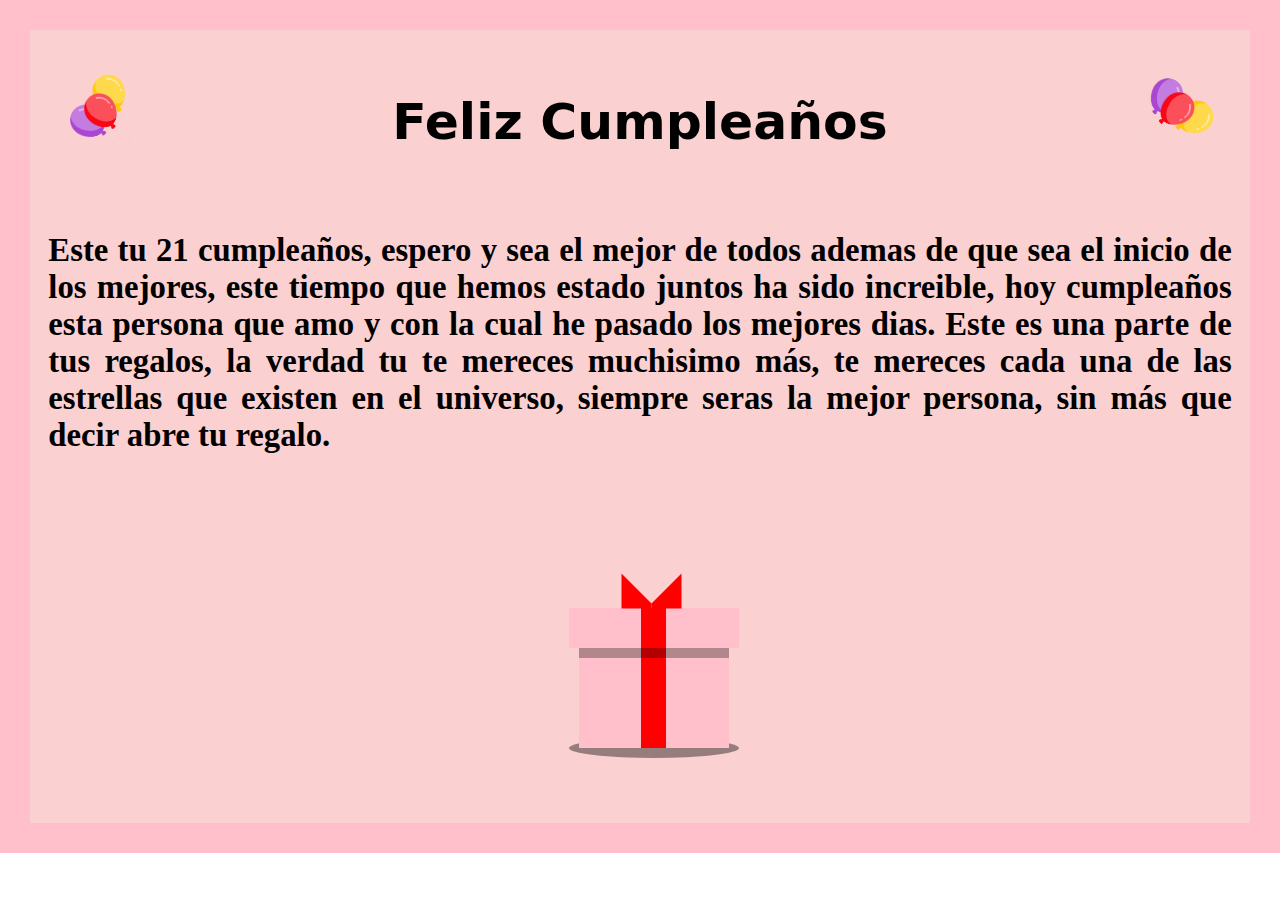
<file: birthdaysPages.html>
<!DOCTYPE html>
<html lang="en">
<head>
    <meta charset="UTF-8">
    <meta name="viewport" content="width=device-width, initial-scale=1.0">
    <title>Birthdays</title>
    <link rel="stylesheet" href="./styles/birthdaysStyles.css">
</head>
<body>
    <section class="Birthdays">
        <div class="headerBirthdays">
            <img src="./assets/balloons-party-illustration-free-png.webp "alt="globos" class="balloonsImg" id="left">
            <div class="tittleBD">
                <h2>Feliz Cumpleaños</h2> 
            </div>
            <img src="./assets/balloons-party-illustration-free-png.webp "alt="globos" class="balloonsImg" id="right">   
        </div>
        <div>
            <div class="descriptionBirthDay">
                <h3>Este tu 21 cumpleaños, espero y sea el mejor de todos ademas de que sea el inicio de los mejores, este tiempo que hemos estado
                    juntos ha sido increible, hoy cumpleaños esta persona que amo y con la cual he pasado los mejores dias. Este es una parte de tus
                    regalos, la verdad tu te mereces muchisimo más, te mereces cada una de las estrellas que existen en el universo, siempre seras la mejor 
                    persona, sin más que decir abre tu regalo.
                </h3>
            </div>
            <div class="divGift">
                <div class="giftContainer"> 
                    <div class="gift">
                        <input type="checkbox" id="click">
                        <label for="click" class="click"></label>
                        <div class="wishes">Te amo y te amaré eternamente</div>
                    </div>
                </div>
            </div>
        </div>
    </section>
</body>
</html>
</file>
<file: styles/birthdaysStyles.css>
*{
    margin: 0%;
}

.Birthdays{
    display: flex;
    border:30px solid pink;
    background-color: #FAD0D0 ;
    flex-direction: column;
}

.balloonsImg{
    width: 35%;
    height: auto;
    margin: 50px;
}
#left{
    transform: rotate(-45deg);
}

#right{
    transform: rotate(45deg);
    justify-self: right;
}

.headerBirthdays{
    display: grid;
    font-size: 210%;
    align-items: center;
    justify-content: center;
    font-family: "Happy Monkey", system-ui;
    text-align: center;
    gap: 30px;
    grid-template-columns:.5fr 2fr .5fr;
}

.tittleBD{
    display: flex;
    width: 100%;
    height: 100%;
    align-items: center;
    justify-content: center;
}

.descriptionBirthDay{
    text-align: justify;
    font-size: 175%;
    padding: 1.5%;
}

.divGift{
    display: flex;
    height: 350px;
    align-items: center;
    margin-left: 45%;
}

.giftContainer{
    position: relative;
}

.giftContainer::before{
    content: "";
    position:absolute;
    width: 170px;
    height: 20PX;
    background-color: rgba(0, 0, 0, 0.4);
    border-radius: 50%;
    top: 90px;
    left: -10px;
}

.gift{
    position: absolute;
    width: 150px;
    height: 100px;
    background-color: pink;
}
.gift::before{
    content: "";
    position: absolute;
    width: 25px;
    height: 100px;
    background-color: red;
    left: 62px;
}
.gift::after{
    content: "";
    position: absolute;
    box-shadow: inset 0 10px rgba(0, 0, 0, 0.3);
    width: 150px;
    height: 100px;

}

#click{
    display: none;   
}

.click{
    position: absolute;
    background-color: pink;
    width: 170px;
    height: 40px;
    top: -40px;
    left: -10px;
    transform-origin: bottom left;
    transition: 0.3s;
    cursor: pointer;
}

.click::before{
    position: absolute;
    content: "";
    width: 25px;
    height: 40px;
    background-color: red;
    left: 72px;
}

.click::after{
    content: "";
    position: absolute;
    width: 5px;
    height: 0;
    border-bottom: 30px solid red;
    border-top: 30px solid red;
    border-left: 0 solid transparent;
    border-right: 30PX solid transparent;
    transform: rotate(-90deg);
    left: 65px;
    top: -47px;
}

#click:checked + .click{
    transform: rotate(-110deg) scale(0.85);
}

#click:checked~.wishes{
    transform: translateY(-120px);
    z-index: 1;
}

.wishes{
    position: absolute;
    transition: .5s;
    color: #333;
    font-size: 26px;
    text-transform: capitalize;
    text-align: center;
    z-index: -1;
    left: 10px;
}

@media (max-width: 800px){
    .Birthdays{
        border:10px solid pink;
        
    }
    .headerBirthdays{
        display: flex;
        flex-direction: column;
    }
    .descriptionBirthDay{
        text-align: justify;
        font-size: 120%;
        padding: 1.8%;
    }
    .balloonsImg{
        width: 25%;
        height: auto;
        margin: 10px;
    }
    #left{
        transform: rotate(0);
    }
    
    #right{
        transform: rotate(0);
        justify-self: center;
    }
    .divGift{
        display: flex;
        height: 350px;
        align-items: center;
        margin-left: 35%;
    }
}
</file>
